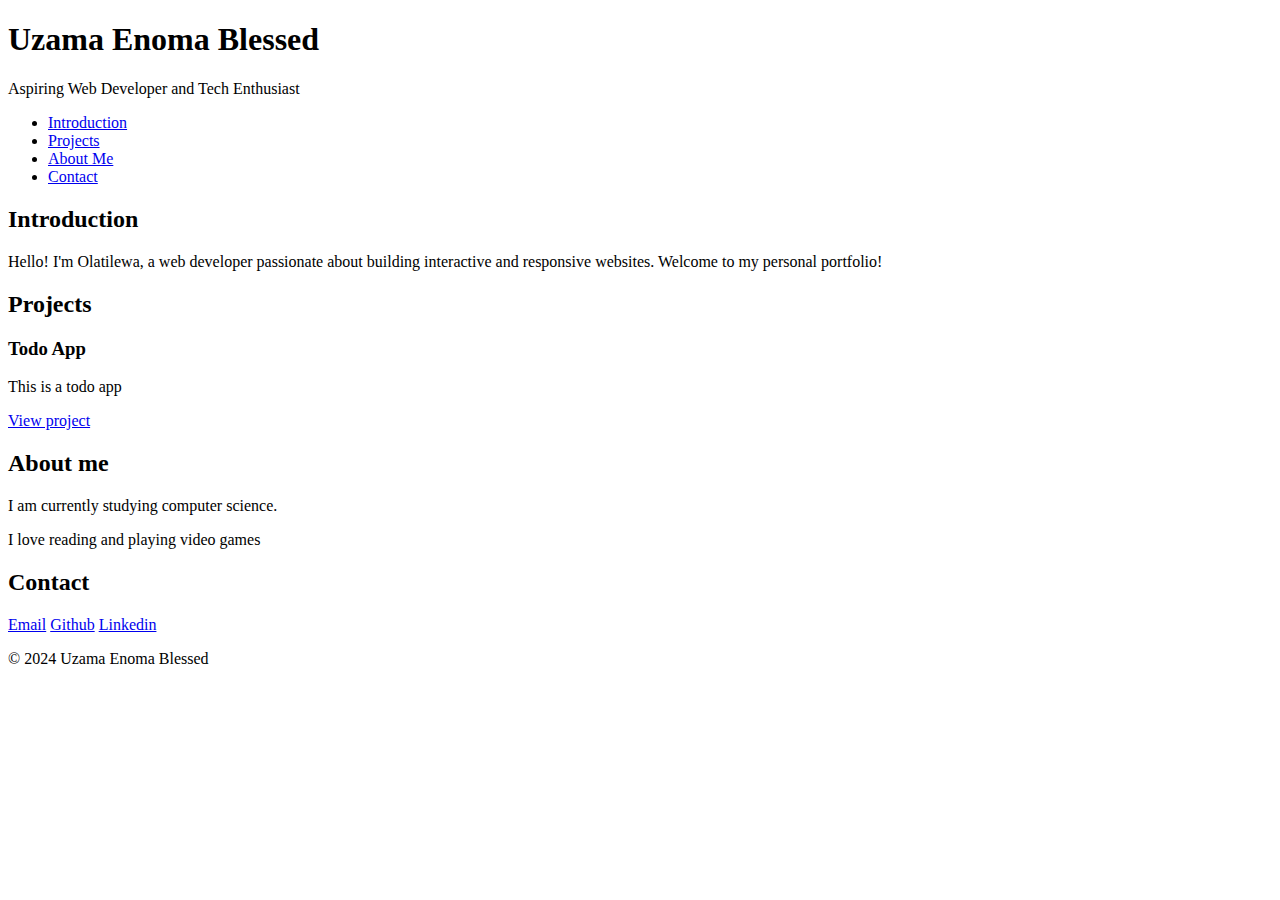
<file: portfolio/index.html>
<!DOCTYPE html>
<html lang="en">
<head>
    <meta charset="utf-8">
    <meta name="viewport" content="width=device-width, initial-scale=1.0">
    <title>Uzama Enoma Blessed - Personal Portfolio</title>
</head>
<body>
    <header>
        <h1>Uzama Enoma Blessed</h1>
        <p>Aspiring Web Developer and Tech Enthusiast</p>
    </header>
    <nav>
        <ul>
            <li><a href="#introduction">Introduction</a></li>
            <li><a href="#projects">Projects</a></li>
            <li><a href="#about me">About Me</a></li>
            <li><a href="#contact">Contact</a></li>
        </ul>
    </nav>
    <section id="introduction">
        <h2>Introduction</h2>
        <p>Hello! I'm Olatilewa, a web developer passionate about building interactive and responsive websites. Welcome to my personal portfolio!</p>
    </section>
    <section id="projects">
        <h2>Projects</h2>
        <article class="project">
            <h3>Todo App</h3>
            <p>This is a todo app</p>
            <a href="https://www.nairaland.com/5621308/part-8/736" target="_blank">View project</a>
        </article>
    </section>
    <section id="about">
        <h2>About me</h2>
        <p>I am currently studying computer science.</p>
        <p>I love reading and playing video games</p>
    </section>
    <section id="contact">
        <h2>Contact</h2>
        <a href="uzamablessed@gmail.com" target="_blank">Email</a>
        <a href="https://github.com/BlessedUzama" target="_blank">Github</a>
        <a href="https://www.linkedin.com/in/blessed-uzama/" target="_blank">Linkedin</a>
    </section>
    <footer>
        <p>&copy; 2024 Uzama Enoma Blessed</p>
    </footer>
    
</body>
</html>
</file>
